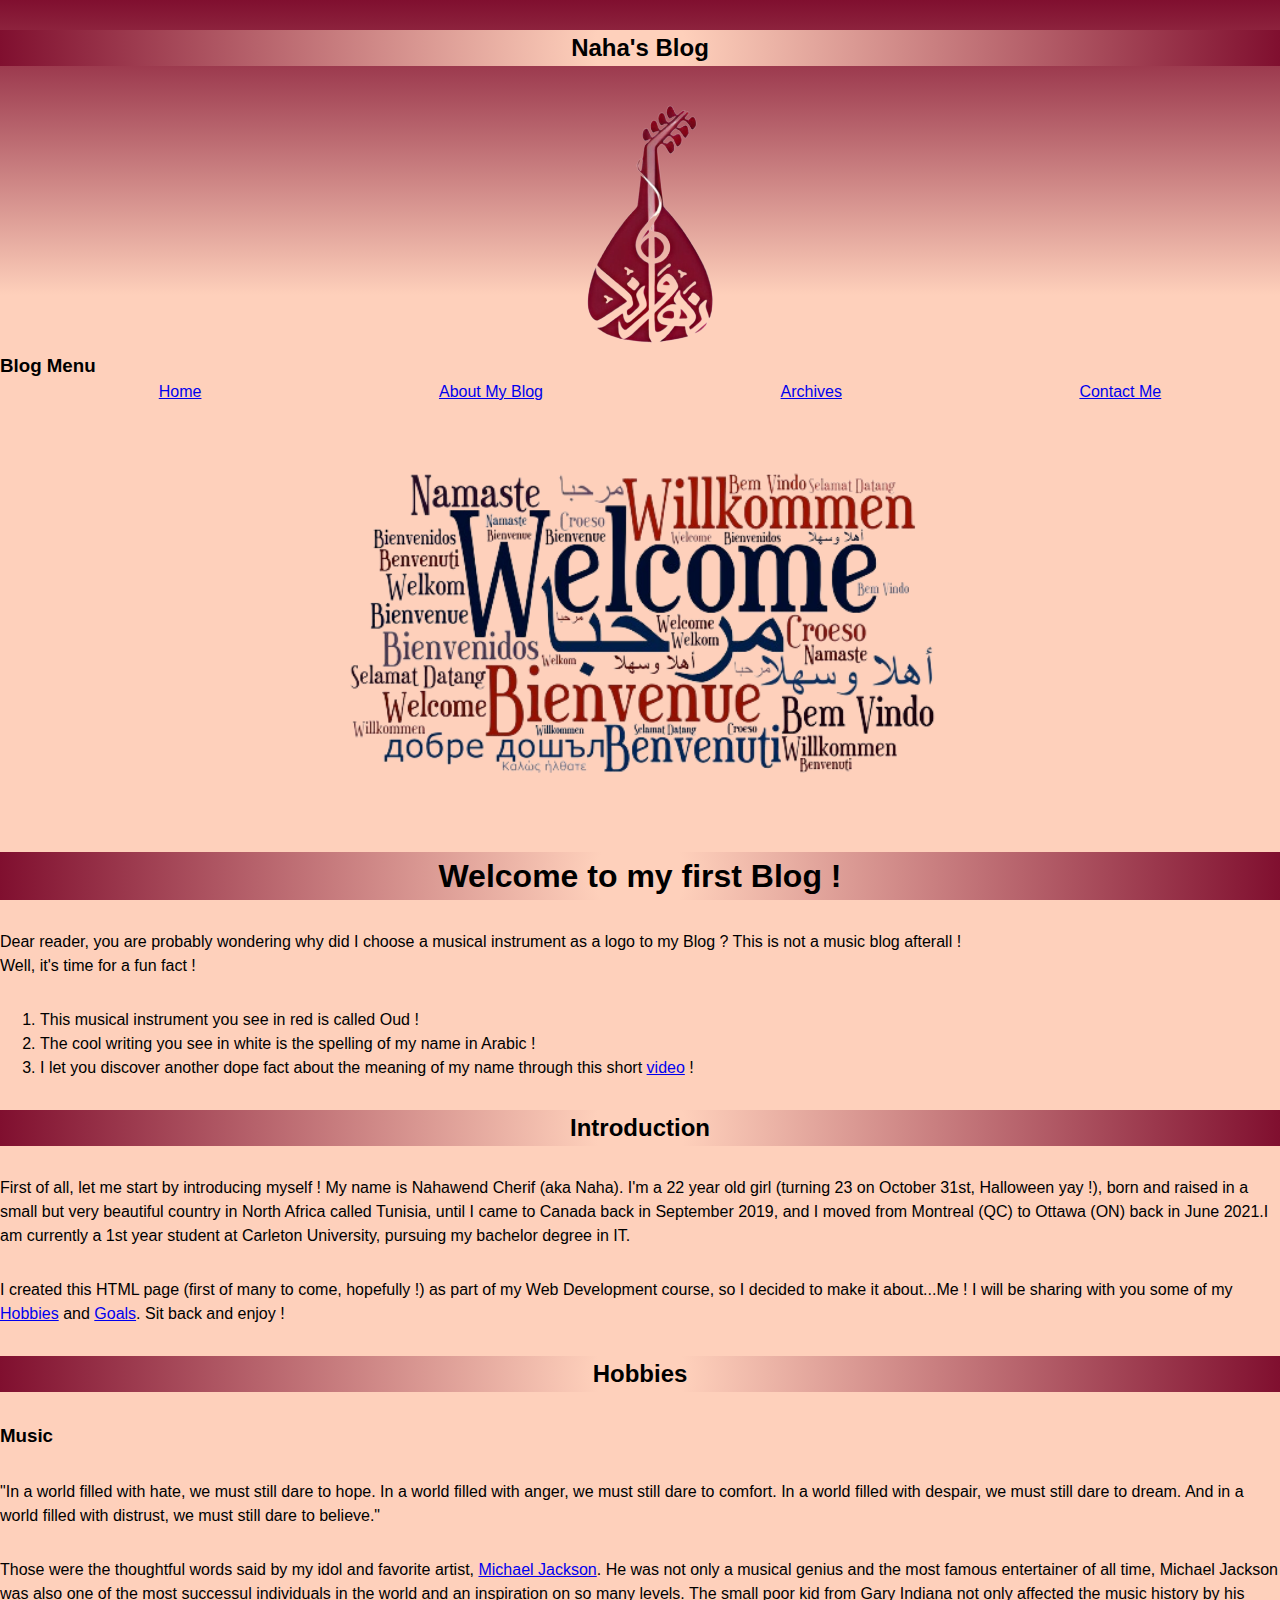
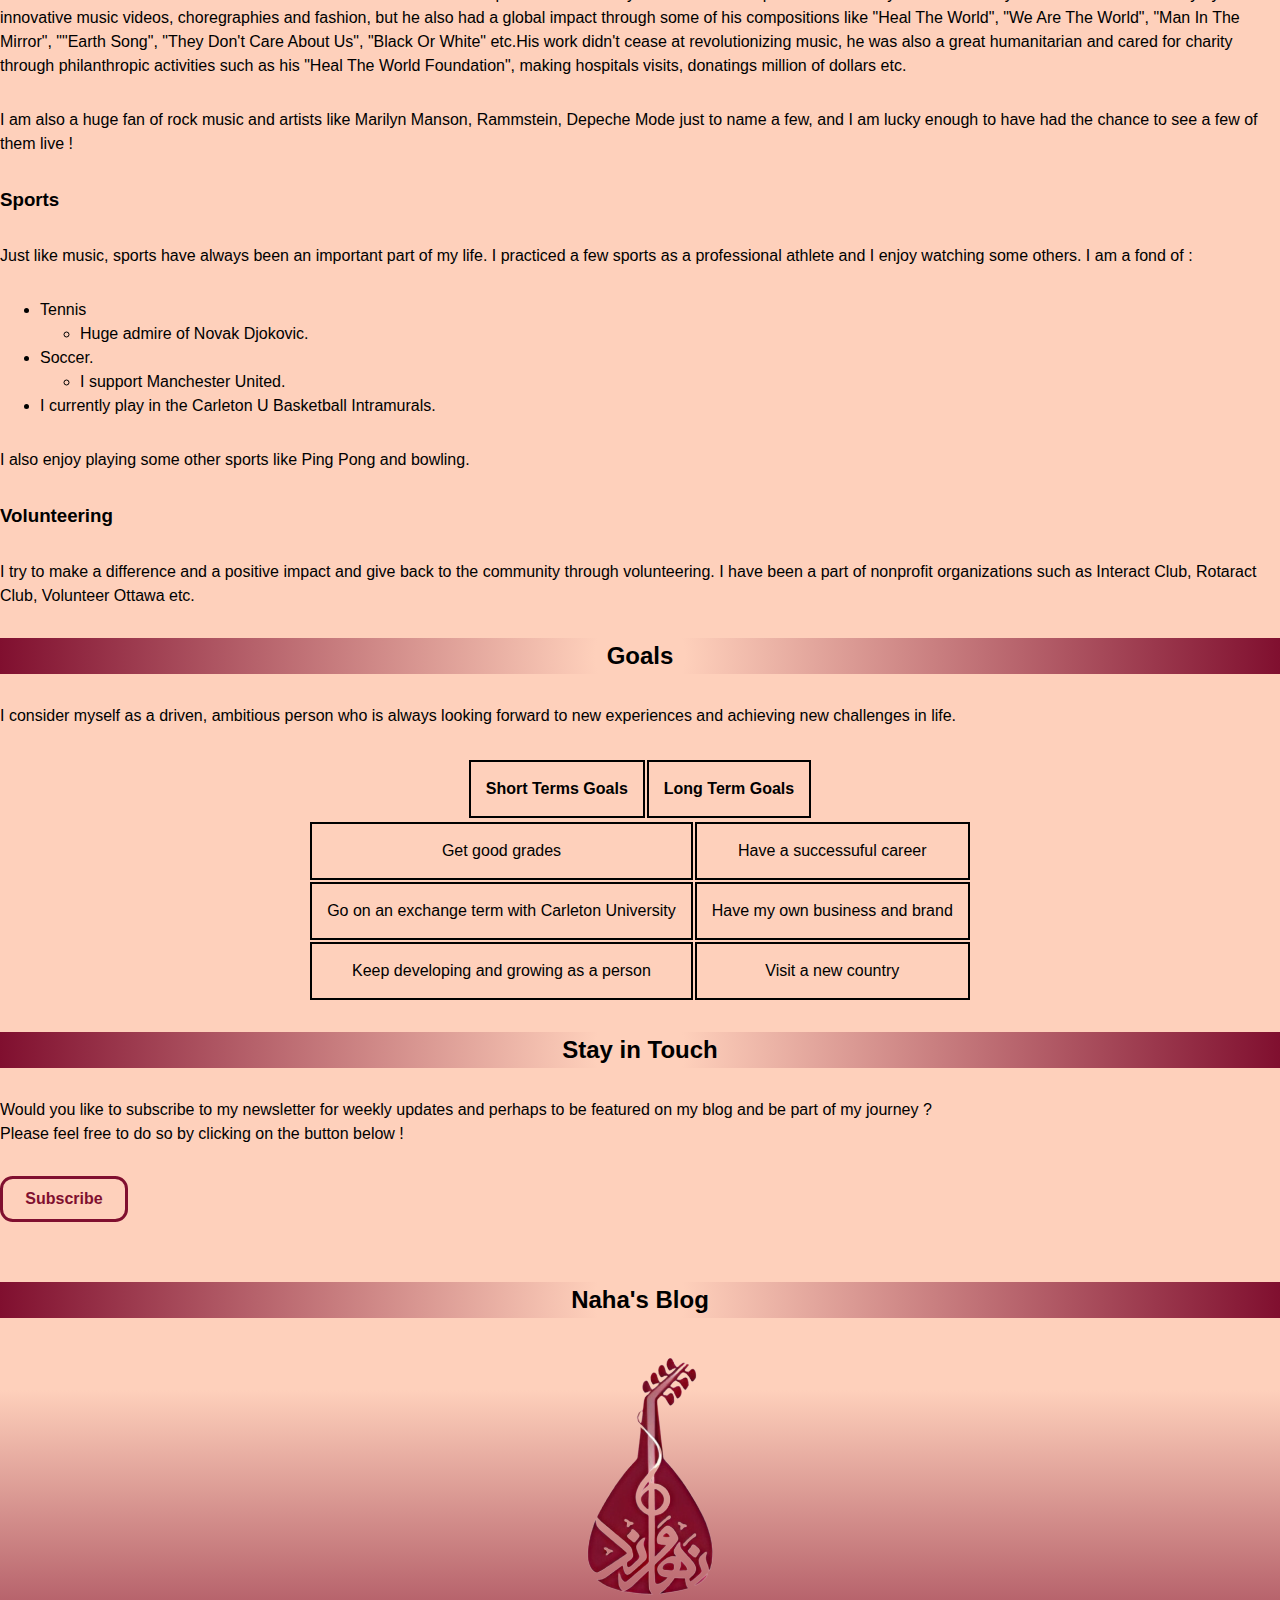
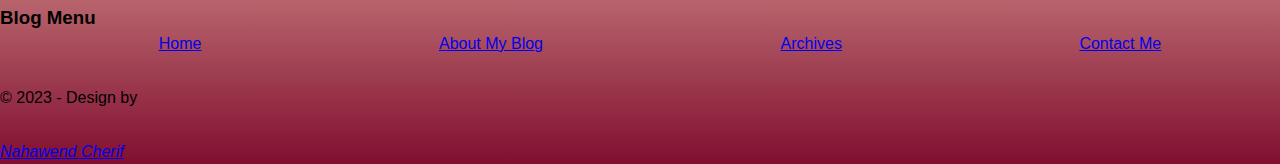
<file: index.html>
<!DOCTYPE html>
<html lang="en-ca">

<head>
  <title>Assignment 02</title>
  <meta charset="utf-8" />
  <meta name="viewport" content="width=device-width, initial-scale=1" />
  <meta http-equiv="X-UA-Compatible" content="ie=edge" />

  <link rel="stylesheet" href="./reset.css" />

  <link rel="stylesheet" href="./style.css" />
</head>

<body>
  <header>
    <h2>Naha's Blog</h2>
    <img
      class="photo1"
      src="./Logo.png"
      alt="Naha's Blog logo"/>
    <nav>
      <h3>Blog Menu</h3>
      <ul class="menu">
        <li><a href="#">Home</a></li>
        <li><a href="#">About My Blog</a></li>
        <li><a href="#">Archives</a></li>
        <li><a href="#">Contact Me</a></li>
      </ul>
    </nav>
  </header>

  <main>
    <img class="photo2" src="./Header.png" alt="Header"/>
    <h1>Welcome to my first Blog !</h1>
      <p>Dear reader, you are probably wondering why did I choose a musical instrument as a logo to my Blog ? This is not a music blog afterall ! <br> Well, it's time for a fun fact ! </p>
      <ol>
        <li>This musical instrument you see in red is called Oud !</li>
        <li>The cool writing you see in white is the spelling of my name in Arabic !</li>
        <li>I let you discover another dope fact about the meaning of my name through this short <a href="https://youtu.be/9ZwmX2BAm9Q">video</a> !</li>
      </ol>


      <section>
          <h2>Introduction</h2>
          <p>First of all, let me start by introducing myself ! My name is Nahawend Cherif (aka Naha). I'm a 22 year old girl (turning 23 on October 31st, Halloween yay !), born and raised in a small but very beautiful country in North Africa called Tunisia, until I came to Canada back in September 2019, and I moved from Montreal (QC) to Ottawa (ON) back in June 2021.I am currently a 1st year student at Carleton University, pursuing my bachelor degree in IT.</p>
          <p>I created this HTML page (first of many to come, hopefully !) as part of my Web Development course, so I decided to make it about...Me ! I will be sharing with you some of my <a href="#hobbies">Hobbies</a> and <a href="#goals">Goals</a>. Sit back and enjoy !</p>
      </section>


      <section>
        <h2 id="hobbies">Hobbies</h2>
          <h3>Music</h3>
            <blockquote>"In a world filled with hate, we must still dare to hope. In a world filled with anger, we must still dare to comfort. In a world filled with despair, we must still dare to dream. And in a world filled with distrust, we must still dare to believe."</blockquote>
            <p>Those were the thoughtful words said by my idol and favorite artist, <a href="https://youtu.be/HP-c5pRBa7c">Michael Jackson</a>. He was not only a musical genius and the most famous entertainer of all time, Michael Jackson was also one of the most successul individuals in the world and an inspiration on so many levels. The small poor kid from Gary Indiana not only affected the music history by his innovative music videos, choregraphies and fashion, but he also had a global impact through some of his compositions like "Heal The World", "We Are The World", "Man In The Mirror", ""Earth Song", "They Don't Care About Us", "Black Or White" etc.His work didn't cease at revolutionizing music, he was also a great humanitarian and cared for charity through philanthropic activities such as his "Heal The World Foundation", making hospitals visits, donatings million of dollars etc. </p>
            <p>I am also a huge fan of rock music and artists like Marilyn Manson, Rammstein, Depeche Mode just to name a few, and I am lucky enough to have had the chance to see a few of them live !</p>
        <section>
          <h3>Sports</h3>
            <p>Just like music, sports have always been an important part of my life. I practiced a few sports as a professional athlete and I enjoy watching some others. I am a fond of :</p>
              <ul>
                <li>Tennis 
                  <ul><li>Huge admire of Novak Djokovic.</li></ul>
                </li>
                <li>Soccer. 
                  <ul><li>I support Manchester United.</li></ul>
                </li>
                <li>I currently play in the Carleton U Basketball Intramurals.</li>
              </ul>
            <p>I also enjoy playing some other sports like Ping Pong and bowling.</p>
        </section>

        <section>
          <h3>Volunteering</h3>
          <p>I try to make a difference and a positive impact and give back to the community through volunteering. I have been a part of nonprofit organizations such as Interact Club, Rotaract Club, Volunteer Ottawa etc.</p>
        </section>
      </section>


      <section>
        <h2 id="goals">Goals</h2>
        <p>I consider myself as a driven, ambitious person who is always looking forward to new experiences and achieving new challenges in life.</p>
        
          
        <table class="table">
          <thead>
            <tr>
              <th>Short Terms Goals</th>
              <th>Long Term Goals</th>
            </tr>
          </thead>
          <tbody>
            <tr>
              <td>Get good grades</td>
              <td>Have a successuful career</td>
            </tr>
            <tr>
              <td>Go on an exchange term with Carleton University</td>
              <td>Have my own business and brand</td>
            </tr>
           <tr>
            <td>Keep developing and growing as a person</td>
            <td>Visit a new country</td>
           </tr>
          </tbody>
        </table>
    
      </section>

      <section>
        <h2 id="form">Stay in Touch</h2>
        <p>Would you like to subscribe to my newsletter for weekly updates and perhaps to be featured on my blog and be part of my journey ? <br> Please feel free to do so by clicking on the button below ! </p>
        <a class="button" href="http://127.0.0.1:3000/form.html">Subscribe</a>
      </section>
    </main>
    

    <footer>
      <h2>Naha's Blog</h2>
      <img
      class="photo3"
        src="./Logo.png"
        alt="Naha's Blog logo"/>
      <nav>
        <h3>Blog Menu</h3>
        <ul class="menu">
          <li><a href="#">Home</a></li>
          <li><a href="#">About My Blog</a></li>
          <li><a href="#">Archives</a></li>
          <li><a href="#">Contact Me</a></li>
        </ul>
      </nav>
      <p>&copy; 2023 - Design by</p><address><a href="nahawendcherifuni@gmail.com">Nahawend Cherif</a></address>
    </footer>
</body>

</html>


<!-- final page -->
</file>
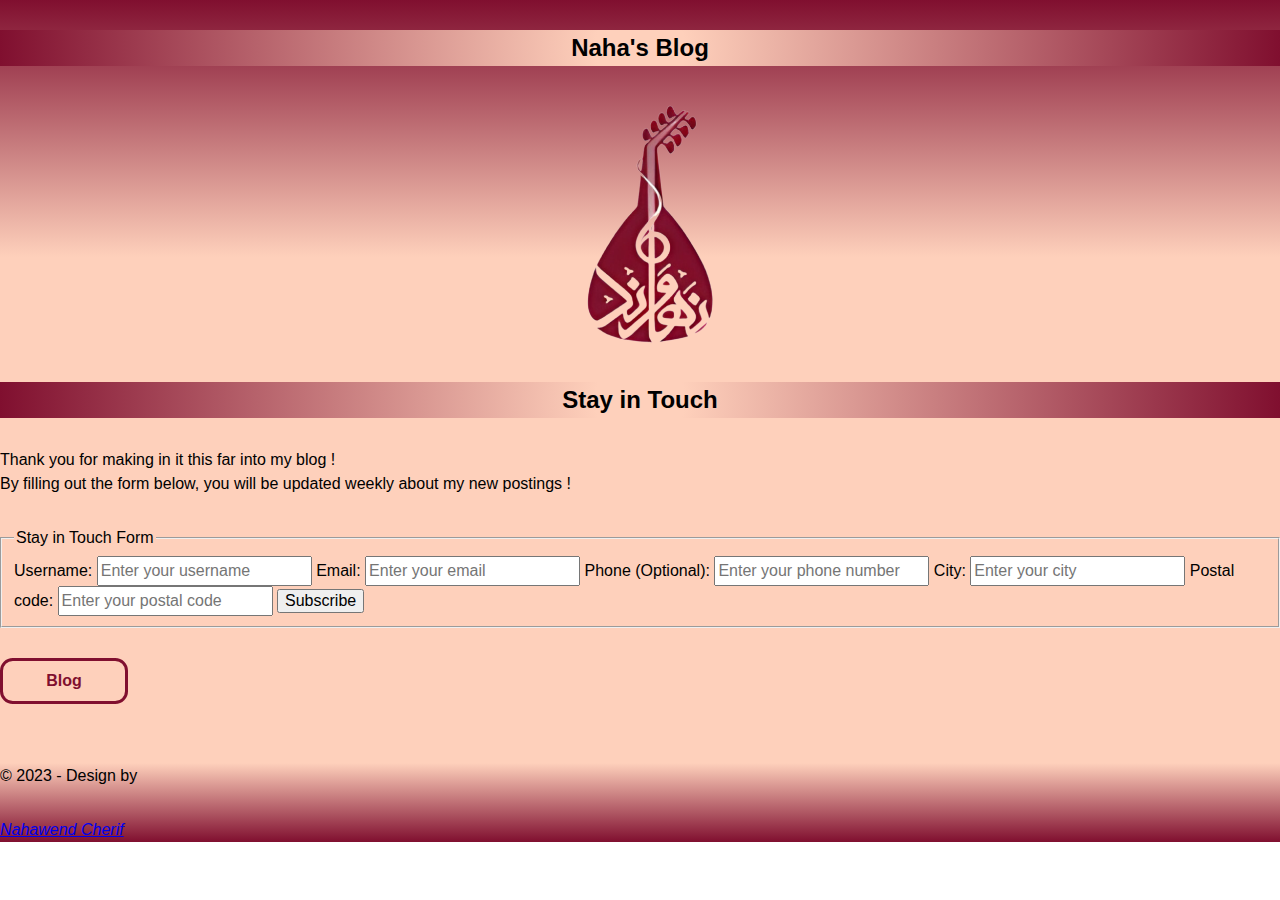
<file: form.html>
<!DOCTYPE html>
<html lang="en-ca">

    <head>
        <title>Form</title>
        <meta charset="utf-8" />
        <meta name="viewport" content="width=device-width, initial-scale=1" />
        <meta http-equiv="X-UA-Compatible" content="ie=edge" />
  
        <link rel="stylesheet" href="./reset.css" />
  
        <link rel="stylesheet" href="./style.css" />
    </head>

    <header>
        <h2>Naha's Blog</h2>
        <img
            class="photo1"
            src="./Logo.png"
            alt="Naha's Blog logo"/>
    </header>

    <main>
        <section>
            <h2 id="form">Stay in Touch</h2>
            <p>Thank you for making in it this far into my blog ! <br> By filling out the form below, you will be updated weekly about my new postings ! </p>
    
            <form>
    
              <fieldset>
                <legend>Stay in Touch Form</legend>
                <label for="name">Username:</label>
                <input
                  type="text"
                  id="name"
                  name="name"
                  placeholder="Enter your username"
                  autocomplete="name"
                  required
                />
                <label for="email">Email:</label>
                <input type="email" id="email" name="email" placeholder="Enter your email" autocomplete="email" required />
                <label for="phone">Phone (Optional):</label>
                <input type="tel" id="phone" name="phone" placeholder="Enter your phone number" autocomplete="tel" />
                <label for="city">City:</label>
                <input
                  type="text"
                  id="city"
                  name="city"
                  placeholder="Enter your city"
                  required
                />
                <label for="zip">Postal code:</label>
                <input
                  type="text"
                  id="zip"
                  name="zip"
                  placeholder="Enter your postal code"
                  required
                />
                <input type="submit" value="Subscribe"/>
              </fieldset>
    
            </form>
          </section>  

          <section>
            <a class="button" href="http://127.0.0.1:3000/index.html">Blog</a>
          </section>

    </main>

    <footer>
        <p>&copy; 2023 - Design by</p><address><a href="nahawendcherifuni@gmail.com">Nahawend Cherif</a></address>
    </footer>

</html><!-- final form -->
</file>
<file: style.css>
body {
  display: flex;
  flex-direction: column;
  font-family: Arial, Helvetica, sans-serif;
}

header {
  background: rgb(128,15,47);
  background: linear-gradient(180deg, rgba(128,15,47,1) 0%, rgba(254,208,187,1) 73%);
}

footer {
  background: rgb(128,15,47);
  background: linear-gradient(0deg, rgba(128,15,47,1) 0%, rgba(254,208,187,1) 73%);
}

main {
  background-color: #fed0bb;
}

h1 {
  font-size: 2rem;
}

h1, h2  {
  background: rgb(254,208,187);
  background: radial-gradient(circle, rgba(254,208,187,1) 7%, rgba(128,15,47,1) 100%);
  display: flex;
  flex-direction: column;
  justify-content: center;
  align-items: center;
}

.photo1 , .photo3 {
    display: block;
    margin-left: auto;
    margin-right: auto;
    width: 20%;
}

.photo2 {
  display: block;
    margin-left: auto;
    margin-right: auto;
    margin-top: 50px;
    margin-bottom: 50px;
    width: 50%;
}

.menu {
  display: flex;
  flex-direction: row;
  justify-content: space-around;
  list-style: none;
}

.table {
  display: flex;
  flex-direction: column;
  justify-content: center;
  align-items: center;
}

td {
  height: 50px;
  vertical-align: bottom;
  text-align: center;
}

th, td {
  border: 2px solid;
  border-collapse: collapse;
  padding: 15px;
}

section , p , h2 , h1 , blockquote {
  margin-bottom: 30px;
  margin-top: 30px;
}

.button {
  display: inline-block;
  text-align: center;
  font-size: 1rem;
  width: 10%;
  padding: 0.5rem;
  text-decoration:none;
  font-weight: 700;
  border-radius: 0.8rem;
  border-style: solid;
  border-color: #800f2f;
  color: #800f2f;
}

/*final css*/
</file>
